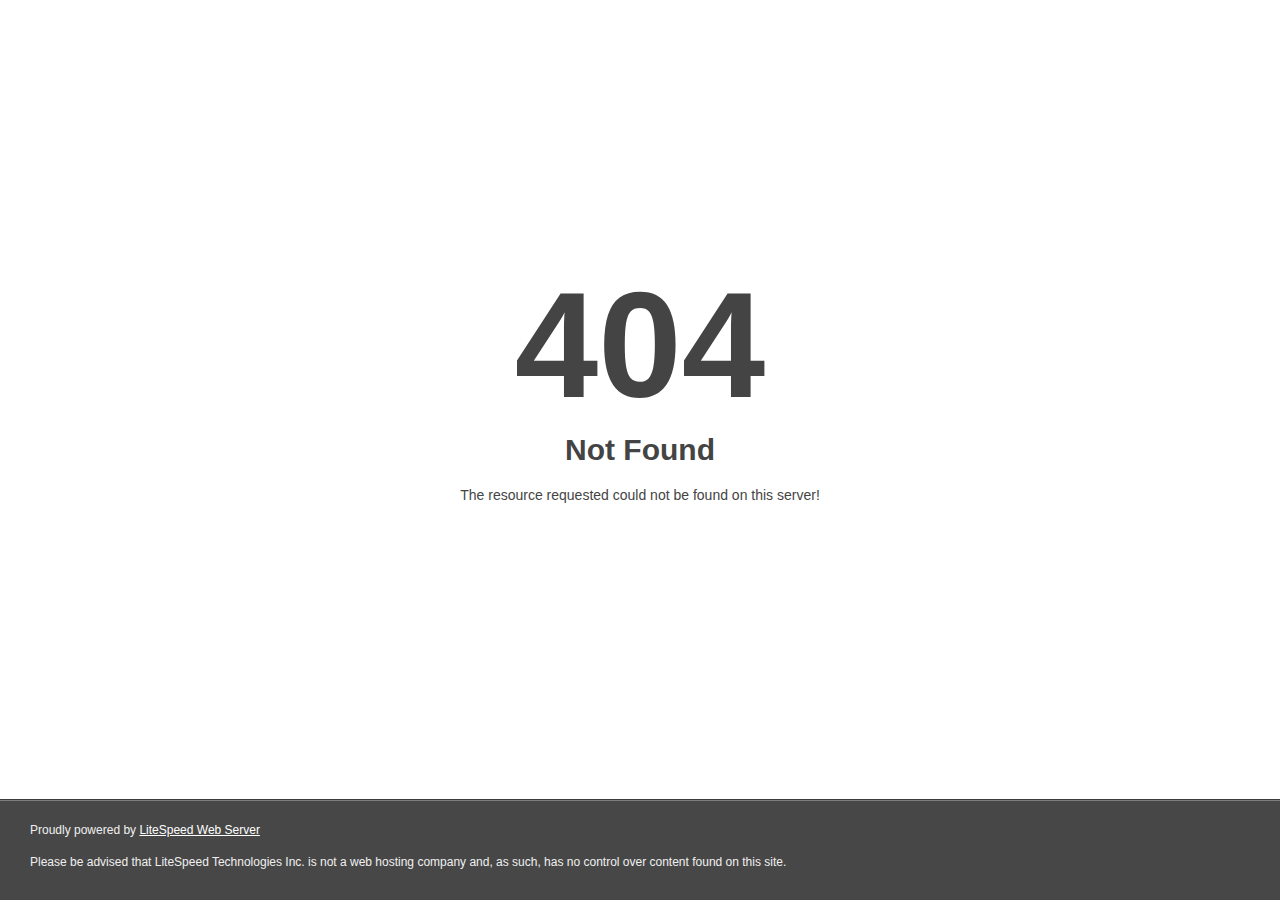
<file: animate.html>
<!DOCTYPE html>
<html style="height:100%">
<head>
<meta name="viewport" content="width=device-width, initial-scale=1, shrink-to-fit=no" />
<title> 404 Not Found
</title></head>
<body style="color: #444; margin:0;font: normal 14px/20px Arial, Helvetica, sans-serif; height:100%; background-color: #fff;">
<div style="height:auto; min-height:100%; ">     <div style="text-align: center; width:800px; margin-left: -400px; position:absolute; top: 30%; left:50%;">
        <h1 style="margin:0; font-size:150px; line-height:150px; font-weight:bold;">404</h1>
<h2 style="margin-top:20px;font-size: 30px;">Not Found
</h2>
<p>The resource requested could not be found on this server!</p>
</div></div><div style="color:#f0f0f0; font-size:12px;margin:auto;padding:0px 30px 0px 30px;position:relative;clear:both;height:100px;margin-top:-101px;background-color:#474747;border-top: 1px solid rgba(0,0,0,0.15);box-shadow: 0 1px 0 rgba(255, 255, 255, 0.3) inset;">
<br>Proudly powered by  <a style="color:#fff;" href="http://www.litespeedtech.com/error-page">LiteSpeed Web Server</a><p>Please be advised that LiteSpeed Technologies Inc. is not a web hosting company and, as such, has no control over content found on this site.</p></div></body></html>
</file>
